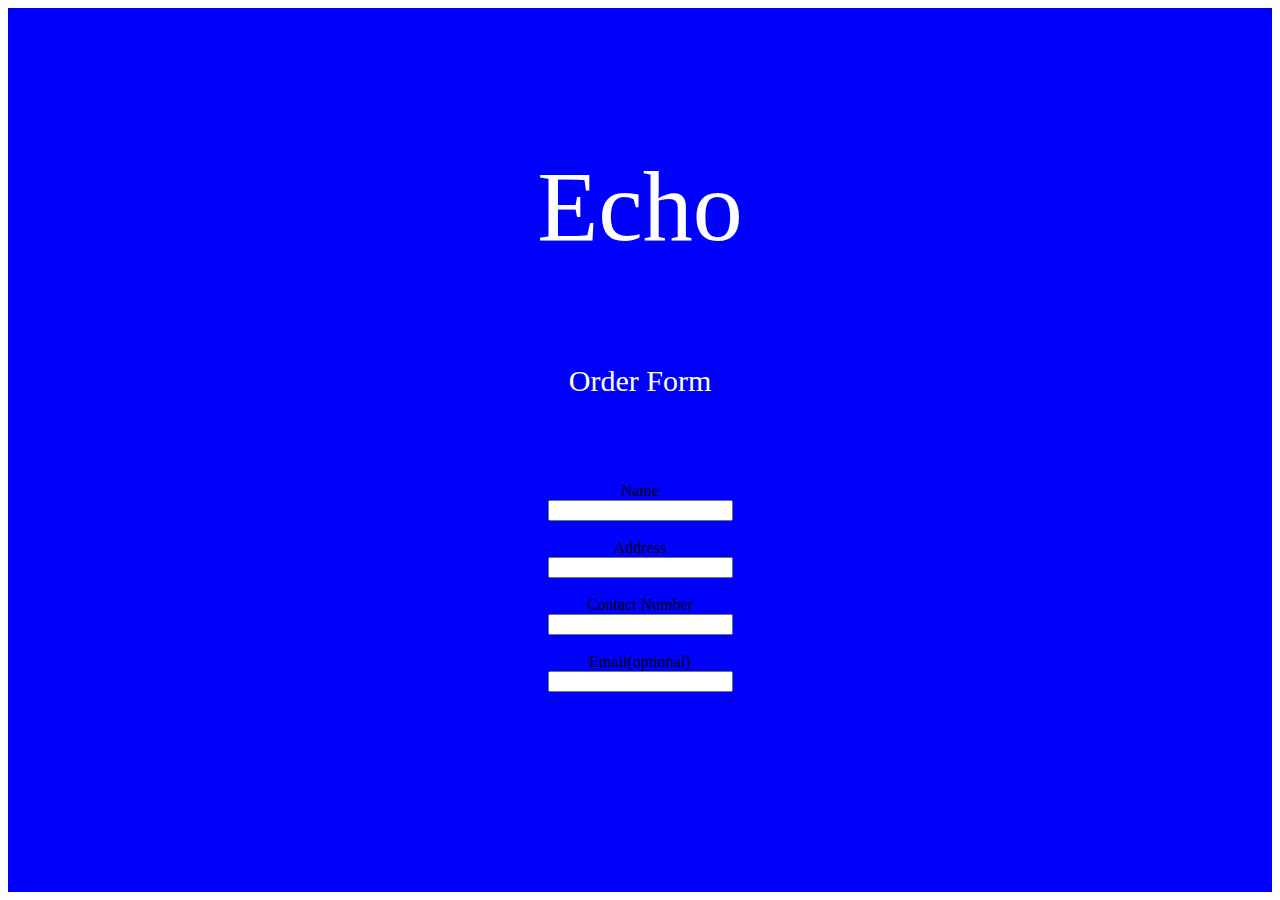
<file: Order-Form.html>
<html>
<head>
	<title>Order Form</title>
</head>
<style>
	.order{
		background-color: blue;
		height:100%;
	}

	.heading{
		text-align: center;
		position: relative;
		top: 30%;
		left:50%;
	transform: translate(-50%,-50%);

	}

	.heading .title1 p{
		color:white;
		font-family: Mermaid Swash Caps;
		font-size: 100px;
	}

	.heading p{
		color: white;
		font-family: OPTIsupAuvantGothicBold;
		font-size:30px;
		position:relative;
		background-color:blue;
	}

	.forms{
		text-align: center;
		position: relative;
		top: 35%;
		left:50%;
	transform: translate(-50%,-50%);
	font-family: Arvo;
	}
</style>
<body>
<div class=order>
		<div class=heading>
			<div class=title1><p>Echo</p></div>
			<p>Order Form</p>
		</div>

		<div class=forms>
			Name
			<br>
		<input type="text" name="Name">
			<br>
			<br>
			Address
			<br>
  		<input type="text" name="Address">
  			<br>
  			<br>
  			Contact Number
  			<br>
  		<input type="text" name="Number">
  			<br>
  			<br>
  			Email(optional)
  			<br>
  		<input type="text" name="email">
  			<br>
  			<br>
  		
  				</div>
	</div>
</body>
</html>
</file>
